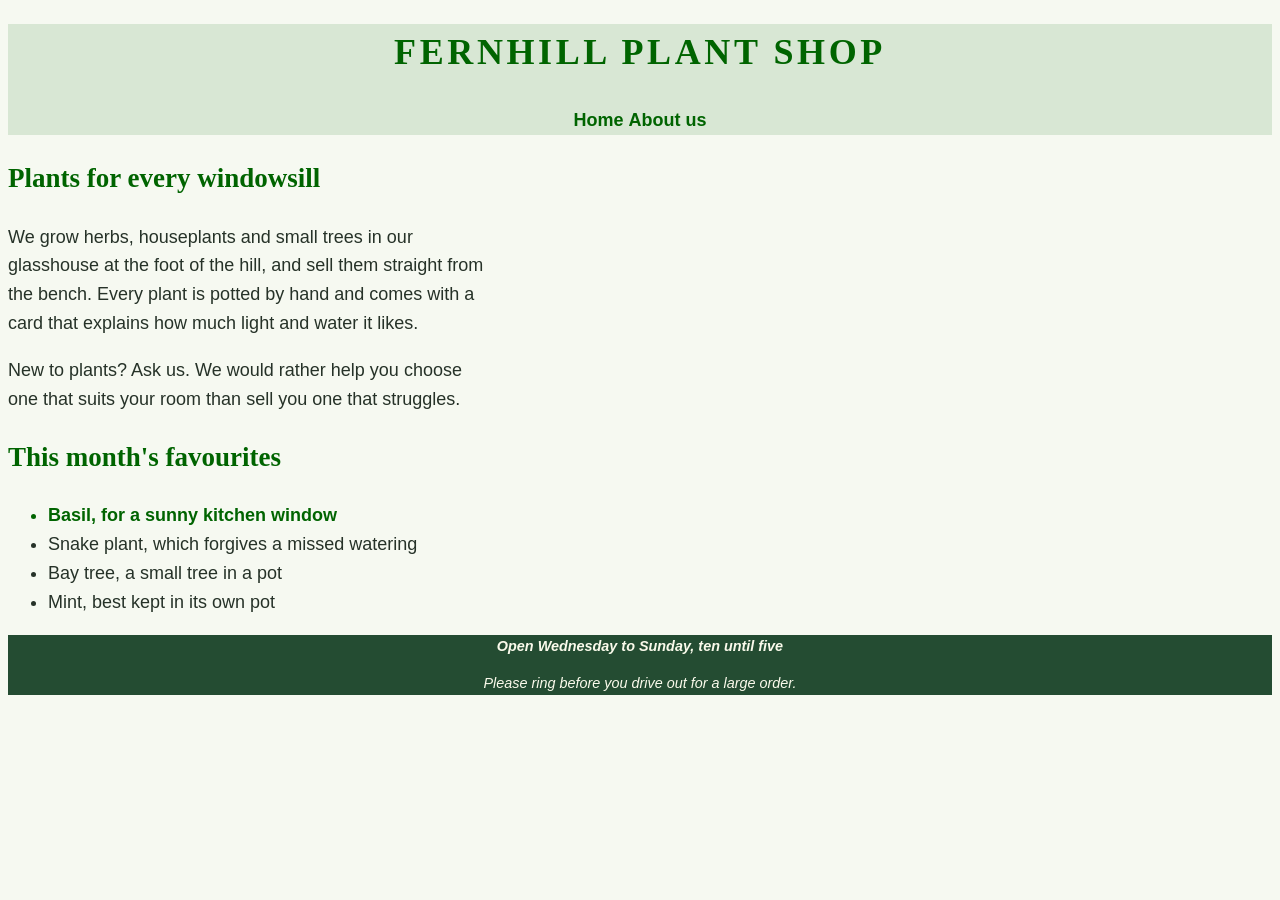
<file: index.html>
<!DOCTYPE html>
<html lang="en">
  <head>
    <!-- Student name: Sergii Kostanets -->
    <meta charset="UTF-8">
    <meta name="viewport" content="width=device-width, initial-scale=1.0">
    <title>Fernhill Plant Shop</title>
    <link rel="stylesheet" href="styles.css">
  </head>
  <body>
    <header>
      <h1>Fernhill Plant Shop</h1>
      <nav>
        <a href="index.html">Home</a>
        <a href="about.html">About us</a>
      </nav>
    </header>
    <main>
      <h2>Plants for every windowsill</h2>
      <p>We grow herbs, houseplants and small trees in our glasshouse at the foot of the hill, and sell them straight from the bench. Every plant is potted by hand and comes with a card that explains how much light and water it likes.</p>
      <p>New to plants? Ask us. We would rather help you choose one that suits your room than sell you one that struggles.</p>
      <h2>This month's favourites</h2>
      <ul>
        <li class="featured">Basil, for a sunny kitchen window</li>
        <li>Snake plant, which forgives a missed watering</li>
        <li>Bay tree, a small tree in a pot</li>
        <li>Mint, best kept in its own pot</li>
      </ul>
    </main>
    <footer>
      <p id="hours">Open Wednesday to Sunday, ten until five</p>
      <p>Please ring before you drive out for a large order.</p>
    </footer>
  </body>
</html>
</file>
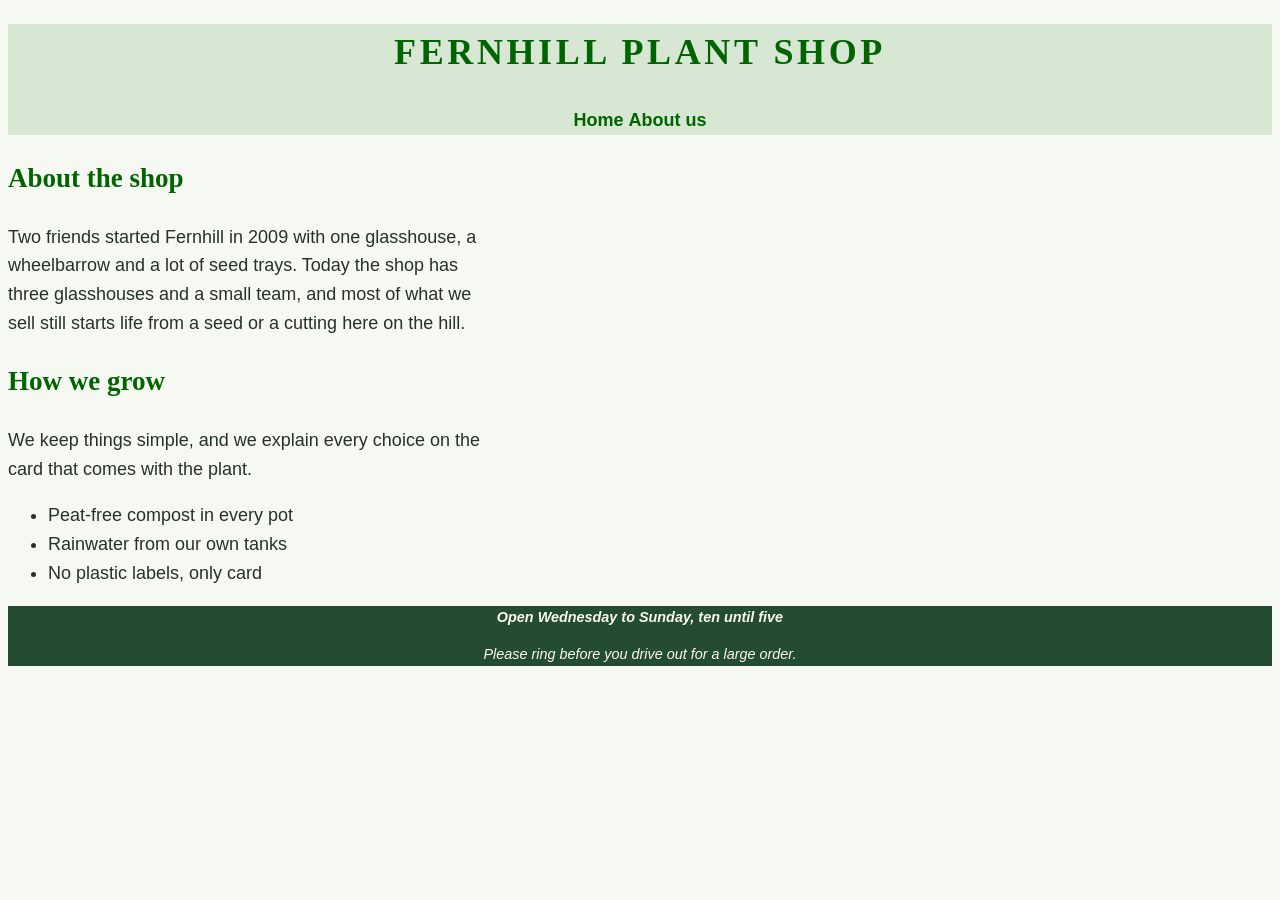
<file: about.html>
<!DOCTYPE html>
<html lang="en">
  <head>
    <!-- Student name: Sergii Kostanets -->
    <meta charset="UTF-8">
    <meta name="viewport" content="width=device-width, initial-scale=1.0">
    <title>About the Fernhill Plant Shop</title>
    <link rel="stylesheet" href="styles.css">
  </head>
  <body>
    <header>
      <h1>Fernhill Plant Shop</h1>
      <nav>
        <a href="index.html">Home</a>
        <a href="about.html">About us</a>
      </nav>
    </header>
    <main>
      <h2>About the shop</h2>
      <p>Two friends started Fernhill in 2009 with one glasshouse, a wheelbarrow and a lot of seed trays. Today the shop has three glasshouses and a small team, and most of what we sell still starts life from a seed or a cutting here on the hill.</p>
      <h2>How we grow</h2>
      <p>We keep things simple, and we explain every choice on the card that comes with the plant.</p>
      <ul>
        <li>Peat-free compost in every pot</li>
        <li>Rainwater from our own tanks</li>
        <li>No plastic labels, only card</li>
      </ul>
    </main>
    <footer>
      <p id="hours">Open Wednesday to Sunday, ten until five</p>
      <p>Please ring before you drive out for a large order.</p>
    </footer>
  </body>
</html>
</file>
<file: styles.css>
h1,
h2 {
  color: darkgreen;
  font-family: "Times New Roman", Times, serif;
}

h1 {
  text-transform: uppercase;
  letter-spacing: 0.1em;
}

body {
  font-family: Arial, Helvetica, sans-serif;
  font-size: 1.125rem;
  line-height: 1.6;
  background-color: #f6f9f1;
  color: rgb(38, 50, 40);
}

nav a {
  color: darkgreen;
  font-weight: bold;
  text-decoration: none;
}

header,
footer {
  text-align: center;
}

header {
  background: rgba(0, 100, 0, 0.12);
}

footer {
  background: hsl(140, 35%, 22%);
  color: hsl(60, 60%, 95%);
}

footer p {
  font-size: 0.9rem;
  font-style: italic;
}

.featured {
  font-weight: bold;
  color: darkgreen;
}

#hours {
  font-weight: bold;
}

main {
  max-width: 30rem;
}
</file>
